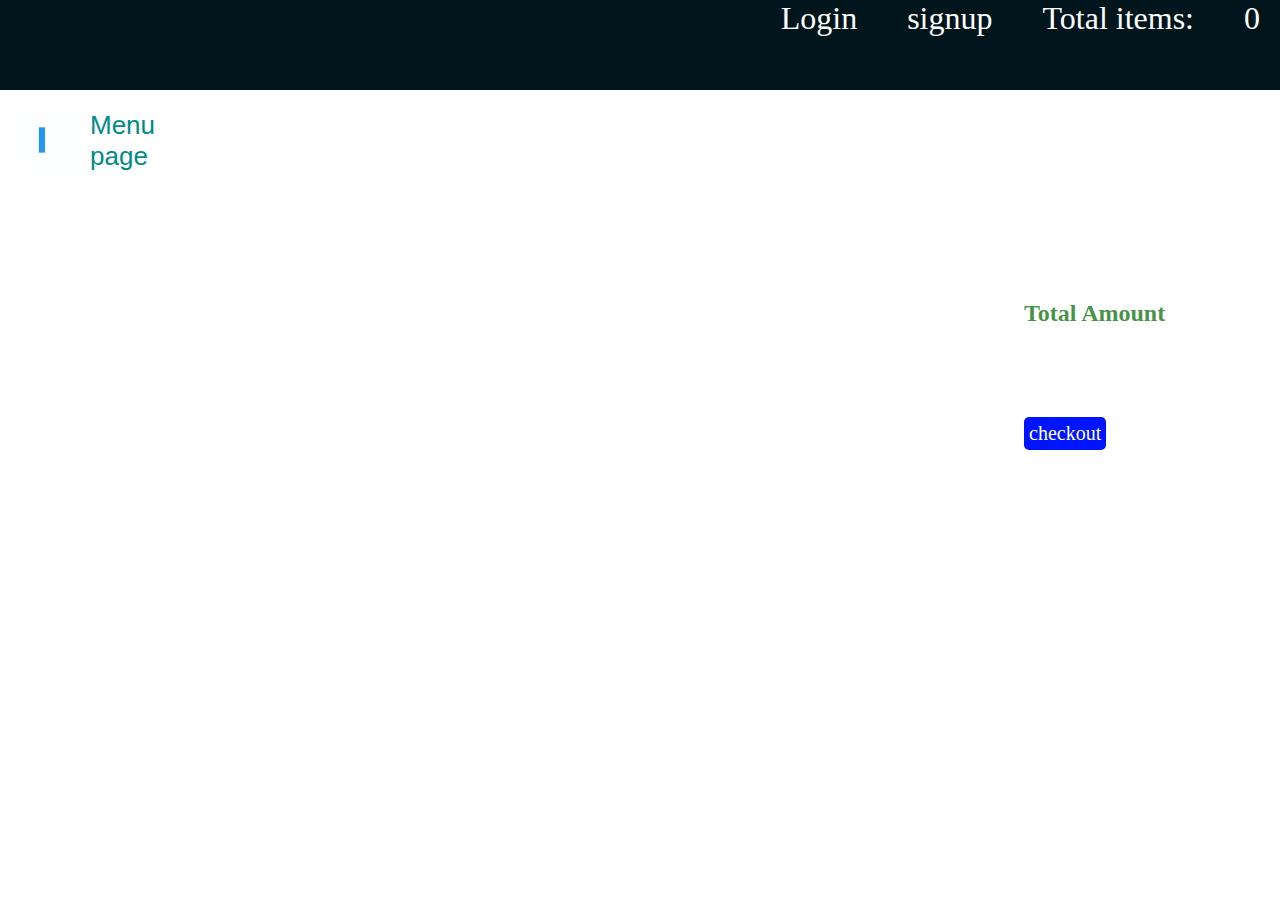
<file: coffee websiteby bharat/bucket.html>
<!DOCTYPE html>
<html lang="en">
  <head>
    <meta charset="UTF-8" />
    <meta http-equiv="X-UA-Compatible" content="IE=edge" />
    <meta name="viewport" content="width=device-width, initial-scale=1.0" />
    <title>Document</title>
    
    <link rel="stylesheet" href="./style/index.css">
  </head>

  <style></style>

  <body>
    <div id="navbar">
      <!--Add navbar divs here-->
      <div id="login_id">Login</div>
      <div id="signup_id">signup</div>
      <!-- <div><a href="./bucket.html" target="_self">bucket</a></div> -->
      <!-- Link to bucket.html -->  
      <div>Total items: </div>
      <div id="coffee_count">0
        <!--Show total number of coffee added to bucket here, do not add anything only Total count. Not even "Count - 5" but  only number like this "5" -->
      </div>
    </div>
   <div id="myback"><img src="./back.gif">Menu page</div>
     <div id="total-div">
      
      <h3 id="totalamount">Total Amount</h3>
      <h3 id="totalp">
        <!--Show bucket total here, do not add anything only Total value. Not even "Total - 1200Rs" but like this "1200" -->
      </h3>
    </div>
     <!-- checkout link  -->
     <button id="checkme">checkout</button>

    <div id="container">
      <!--Show all coffee added to bucket here-->
      <!-- add an remove button to each coffee so that you can remove that item from bucket, give the button HTML id as 'remove_coffee' -->
    </div>

   
  </body>
</html>
<script src="./scripts/bucket.js"></script>
</file>
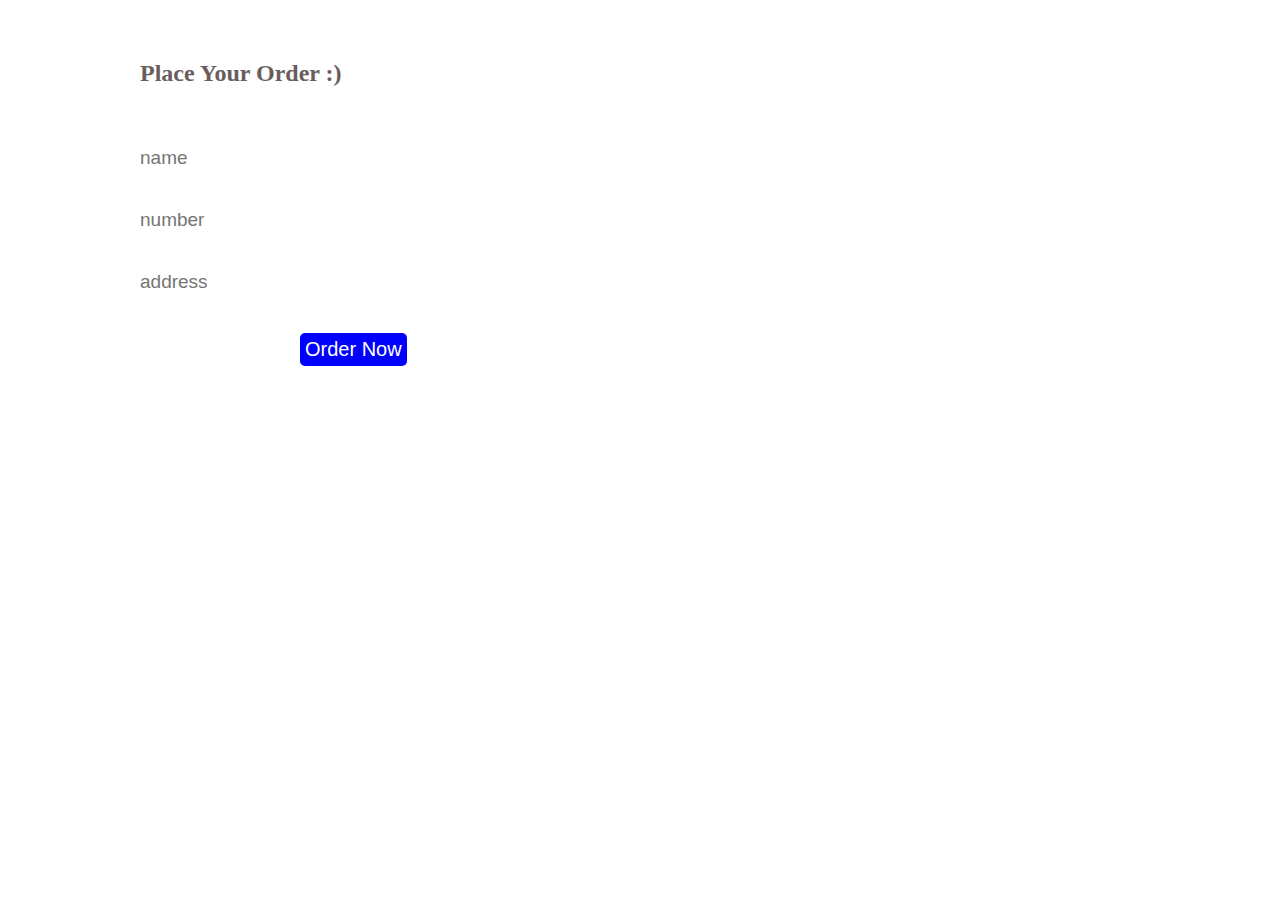
<file: coffee websiteby bharat/checkout.html>
<!DOCTYPE html>
<html lang="en">
  <head>
    <meta charset="UTF-8" />
    <meta http-equiv="X-UA-Compatible" content="IE=edge" />
    <meta name="viewport" content="width=device-width, initial-scale=1.0" />
    <title>Checkout</title>
    <style>
      *{
        padding:0px;
        margin:0px;
      }
      body{
       
        background-image:url("https://img.freepik.com/free-photo/top-view-bowls-with-coffee-beans-powder_23-2148937321.jpg?w=900&t=st=1661420353~exp=1661420953~hmac=fc40b2edfcb288c51e62a898bc9e30c6b21af216ec8777ada4d30a6bd56d6947");
      background-repeat:no-repeat;
      background-size:1380px 700px;
      }
      #order-form>form{
        display:grid;
      }
      #order-form>form>input{
      
      width:160px;
      outline:none;
      border:none;
      font-size:19px;
      border-radius:5px;
      margin-left:140px;
      margin-top:40px;
      
      }
      #place{
        margin-top:60px;
        margin-bottom:20px;
        margin-left:140px;
        font-family:cursive;
        font-size:24px;
        font-weight:700;
        color:rgb(106, 93, 93);
    text-shadow: 2px 2px 2px #ffffff;
      }
    #confirm{
      color:white;
      background-color:blue;
      font-size: 20px;
      cursor:pointer;
      margin-left:300px;
      margin-top:40px;
      border:none;
      padding:5px;
      border-radius:5px;
    }
    #confirm:hover{
      background-color:rgb(3, 204, 3);
    }
    </style>
  </head>

  <body>
    <h3 id="place">Place Your Order :)</h3>
    <div id="order-form">
      <!--Add your form html element here-->
      <!--In form, give #name,#number and #address as HTML id's to relevant input elements -->
      <!-- confirm button with id "confirm" -->
      <form>
        <input type="text" id="name" placeholder="name">
        <input type="number" id="number" placeholder="number">
        <input type="text"id="address" placeholder="address">
      
      </form>
      <button id="confirm">Order Now</button>
    </div>
  </body>
</html>
<script src="./scripts/checkout.js"></script>
</file>
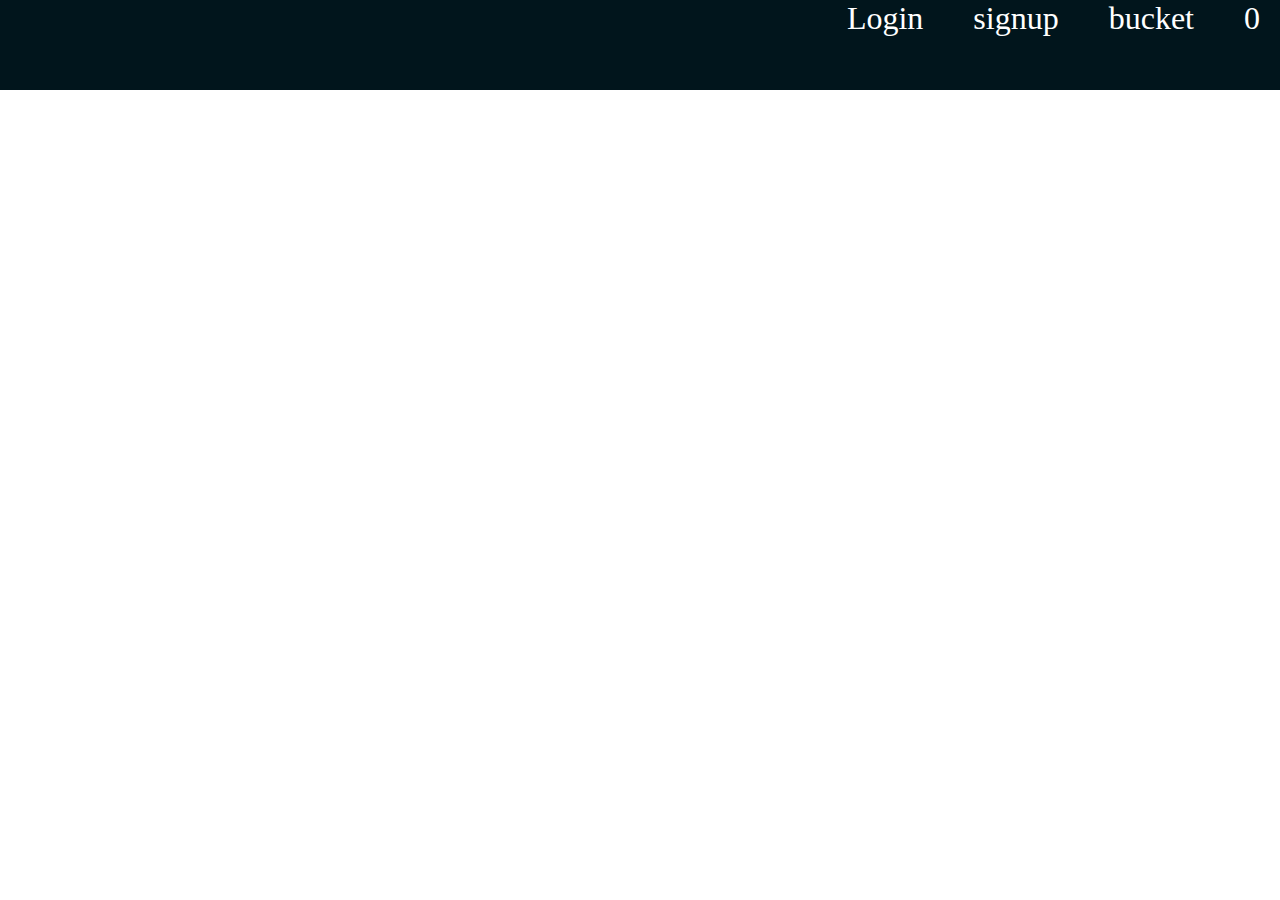
<file: coffee websiteby bharat/main.html>
<!DOCTYPE html>
<html lang="en">
  <head>
    <meta charset="UTF-8" />
    <meta http-equiv="X-UA-Compatible" content="IE=edge" />
    <meta name="viewport" content="width=device-width, initial-scale=1.0" />
    <title>Home</title>
    <link rel="stylesheet" href="./style/index.css">
  </head>

  <body>
    <div id="navbar">
      <!--Add navbar divs here-->
      <div id="login_id">Login</div>
      <div id="signup_id">signup</div>
      <div><a href="./bucket.html" target="_self">bucket</a></div>
      <!-- Link to bucket.html -->  
      <div id="coffee_count">0
        <!--Show total number of coffee added to bucket here, do not add anything only Total count. Not even "Count - 5" but  only number like this "5" -->
      </div>
    </div>

    <div id="menu">
      <!--Show coffee list here in grid format-->
      <!-- add an add to bucket button to each item, give it HTML id as 'add_to_bucket' -->
    </div>
  </body>
</html>
<script src="./scripts/main.js"></script>
</file>
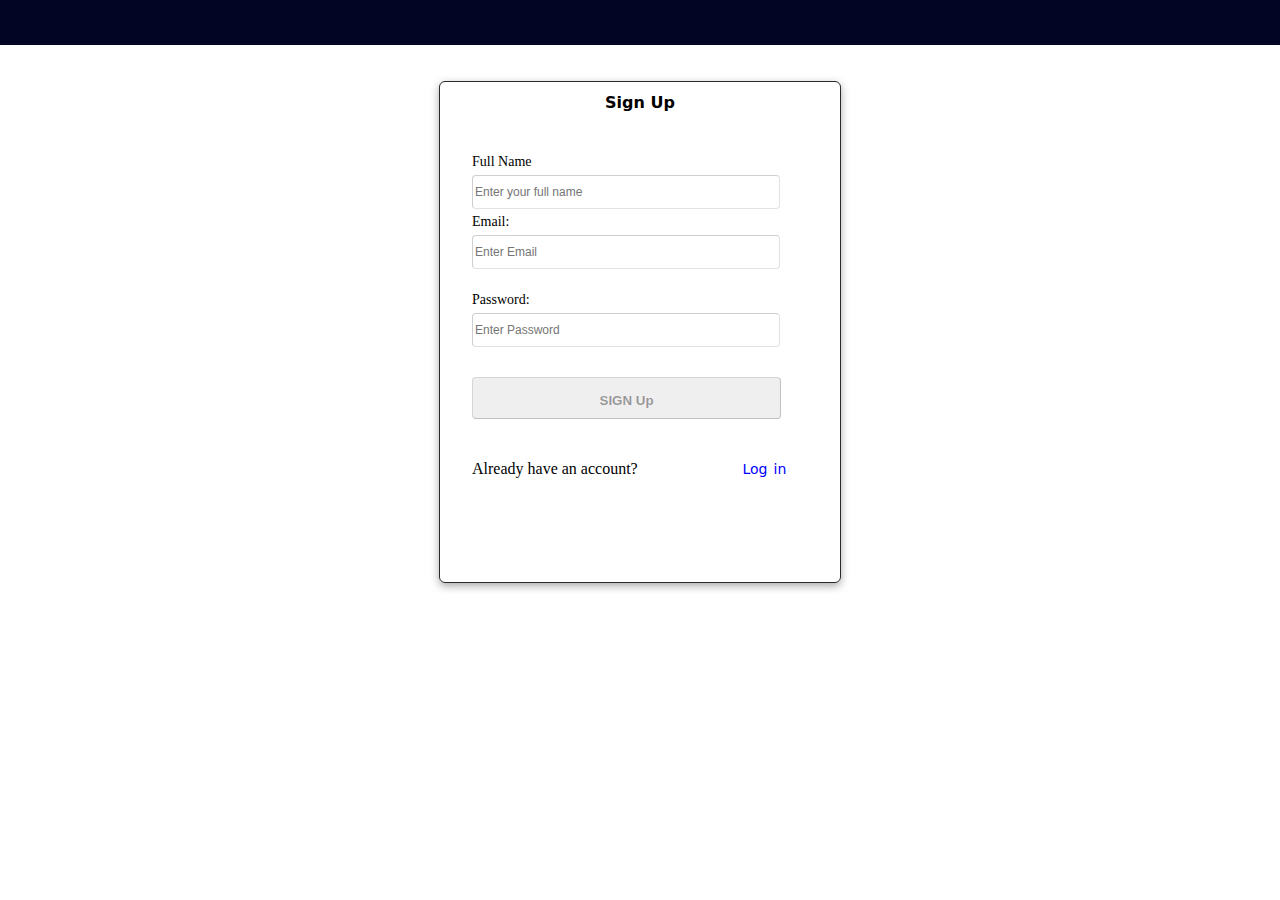
<file: coffee websiteby bharat/signup.html>
<!DOCTYPE html>
<html lang="en">
<head>
    <meta charset="UTF-8">
    <meta http-equiv="X-UA-Compatible" content="IE=edge">
    <meta name="viewport" content="width=device-width, initial-scale=1.0">
    <title>signup</title>
    <link rel="stylesheet" href="./style/signup.css">
</head>
<body>
    <div id="navbar">
        
    </div>
    <div id="mybody">
    <div class="container"><div><h1>Sign Up</h1></div>
                           <form class="child1">
                            <p class="p1">Full Name</p><input type="text" required placeholder="Enter your full name" id="name">
                            <p class="p1">Email:</p><input type="email" required placeholder="Enter Email" id="email"><br><br>
                            <p class="p1">Password:</p><input type="password" required placeholder="Enter Password" id="password">
                            <input class="butt1" type="submit" value="SIGN Up" id="submit">
                            <p class="lastline">Already have an account? <a href="./login.html" class="signup">Log in</a></p>
                           </form>
                            
    </div>
</div>
</body>
</html>
<script src="./scripts/signup.js"></script>
</file>
<file: coffee websiteby bharat/style/index.css>
*{
    padding:0;
    margin:0;
}
#menu{
    display:grid;
    grid-template-columns:repeat(3,1fr);
    gap:60px;
    width:90%;
    margin:auto;
    margin-top: 20px;
}

img{
    height:300px;
    width:100%;
}
#navbar{
    background:rgb(1, 21, 28);
    color:white;
    display:flex;
    justify-content:flex-end;
    gap:50px;
    font-size:2rem;
    padding-right:20px;
    height:10vh;
}
a{
    text-decoration:none;
    color:white;
}
#login_id,#signup_id
{
    cursor:pointer;
}
.addcart{
    color:white;
    background-color:#e8960a;
    outline:none;
    border:none;
    width:100px;
    height:40px;
    border-radius:5px;
    font-family:cursive;
    font-weight:500;
    font-size:17px;
    cursor:pointer;
}
.addcart:hover{
    background-color:#d28602;
}
.cartimg{
    margin: auto;
    height:35px;
    width:35px;
}
#container{
     display:grid;
    grid-template-columns:repeat(2,1fr);
    gap:60px;
    width:70%;
    margin-left:40px;
    /* margin:auto; */
}
#total-div{
    transform: translateX(80vw) translateY(10vh);
}
#totalamount{
    color:rgba(0, 107, 0, 0.745);
    font-size: 24px;
}

#checkme{
background-color: rgb(0, 21, 255);
color:white;
font-size: 20px;
outline: none;
border: none;
font-family: cursive;
cursor: pointer;
transform:  translateX(80vw) translateY(20vh);
/* margin-left: 80vw;
margin-top:-20vh; */
font-weight: 500;
padding:5px;
border-radius: 5px;
}
.removemyself{
    background-color: crimson;
    color:white;
    font-size: 16px;
    outline: none;
    border: none;
    border-radius: 5px;
    width: 20%;
    padding: 5px;
    font-weight: 550;
    cursor: pointer;
}
#myback{
    height:100px;
    width:200px;
    font-family:'Franklin Gothic Medium', 'Arial Narrow', Arial, sans-serif;
    font-size: 26px;
    color:darkcyan;
    margin-top: 20px;
    margin-left: 20px;
    display:flex;
    gap:10px;
    cursor: pointer;
}
#myback>img{
    margin:0px;
    padding: 0px;
    height:60px;
    width:60px;
}
</file>
<file: coffee websiteby bharat/style/signup.css>
body{
    margin : 0px;
    padding: 0px;
    
}
#mybody{
    display: flex;
    flex-direction: column;
    align-items: center;
}
.container{
    border: 1px solid rgb(42, 43, 40);
    box-shadow: rgba(31, 30, 30, 0.377) 0px 3px 8px;   margin-top: 16px;
    width: 400px;
    height: 500px;
    border-radius: 6px;
    display: flex;
    flex-direction: column;
}
.child1{
    padding: 32px;

}
.img1{
    width: 120px;
    height: 64px;
}
h1{
    font-family: system-ui, -apple-system, BlinkMacSystemFont, 'Segoe UI', Roboto, Oxygen, Ubuntu, Cantarell, 'Open Sans', 'Helvetica Neue', sans-serif;
    font-weight: 700;
    font-size: 16px;
    margin-bottom: 10px;
  text-align: center;  
}
.p1{
    margin:0px;
    font-weight: 800px;
 font-size: 14px;     
}
.p2{
    display: grid;
    grid-template-columns: 20% 70%;
    margin-left: 30px;
}
input{
    border-radius: 4px;
    border-color: rgba(128, 128, 128, 0.226);
    border-width: 1.5px;
    width: 90%;
    height: 30px;
    margin: 5px 0px;
}
input::placeholder{
    font-size: 12px;
    font-family: 'Gill Sans', 'Gill Sans MT', Calibri, 'Trebuchet MS', sans-serif;
}
a{
    word-spacing:0.1rem ;
    margin: 0px;
    text-decoration: none;
    font-size: 14px;
    padding-left: 45%;
    color: blue;
    font-family: system-ui, -apple-system, BlinkMacSystemFont, 'Segoe UI', Roboto, Oxygen, Ubuntu, Cantarell, 'Open Sans', 'Helvetica Neue', sans-serif;
}
.butt1{
    border-radius: 4px;
    border-color: rgba(128, 128, 128, 0.226);
    color: rgba(0, 0, 0, 0.377);
    padding:15px 0px 25px 0px;
    border-width: 1.5px;
    width: 92%;
    height: 30px;
    margin: 25px 0px;
    font-weight: 600;
}
.butt1:hover{
    border-color: rgba(0, 0, 0, 0.226);
    background-color: rgba(27, 228, 20, 0.733);
    color: white;
}
.butt2{
    border-radius: 4px;
    border-color: rgba(128, 128, 128, 0.226);
    color: rgba(0, 0, 0, 0.842);
    border-width: 1.5px;
    width: 92%;
    height: 50px;
    margin: 25px 0px;
    font-weight: 600;
}
.butt2:hover{
    border-color: rgba(0, 0, 0, 0.226);
    background-color: rgba(20, 93, 230, 0.733);
    color: white;
}
.img2{
    height: 24px;
    width: 24px;
}
.signup{
    word-spacing:0.1rem ;
    margin: 0px;
    text-decoration: none;
    font-size: 14px;
    padding-left: 30%;
    color: blue;
    font-family: system-ui, -apple-system, BlinkMacSystemFont, 'Segoe UI', Roboto, Oxygen, Ubuntu, Cantarell, 'Open Sans', 'Helvetica Neue', sans-serif;
}
        
#navbar {
display: flex;
height: 45px;
background-color: rgb(3, 5, 36);
justify-content: space-around;
align-items: center;
margin-bottom: 20px;
}
#navbar > a {
color: white;
font-size: larger;
font-weight: 600;
font-family: system-ui, -apple-system, BlinkMacSystemFont, 'Segoe UI', Roboto, Oxygen, Ubuntu, Cantarell, 'Open Sans', 'Helvetica Neue', sans-serif;
text-decoration: none;
}
</file>
